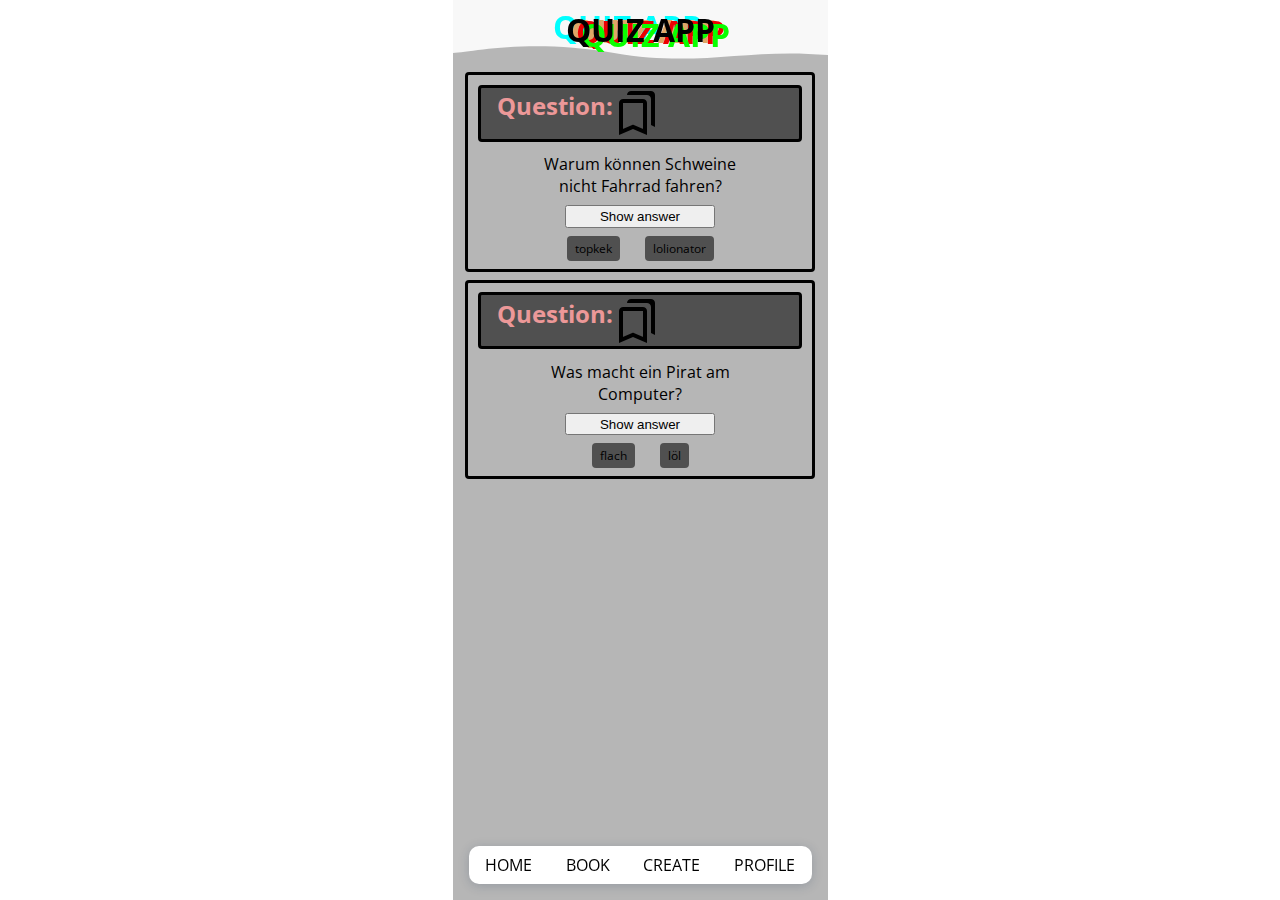
<file: index.html>
<!DOCTYPE html>
<html lang="en">
  <head>
    <meta charset="UTF-8" />
    <meta name="viewport" content="width=device-width, initial-scale=1.0" />
    <title>Quiz App</title>
    <link rel="stylesheet" href="style.css" />
    <link
      rel="stylesheet"
      href="https://fonts.googleapis.com/css?family=Open+Sans"
    />
  </head>
  <body>
    <header><h1 id="headline">QUIZ APP</h1></header>

    <main>
      <!--HOME-->
      <section class="page current" id="home">
        <div id="transferQuestion"></div>
      </section>
      <!--BOOKMARKS-->
      <section class="page" id="bookmarks">
        <article>
          <h2>Bookmarks</h2>
          <p>LÜL</p>
        </article>
      </section>
      <!--CREATE-->
      <section class="page" id="create">
        <article>
          <h2>Create new question</h2>
          <form action="" method="get" class="createForm">
            <label for="question">Enter your question: </label>
            <input type="text" name="question" id="question" required />

            <label for="answer">Enter your answer: </label>
            <input type="text" name="answer" id="answer" required />

            <label for="tags">Add tags: </label>
            <input type="text" name="tags" id="tags" required />
            <button type="submit">Submit!</button>
          </form>
        </article>
      </section>

      <!--PROFILE-->
      <section class="page" id="profile">
        <article>
          <h2>Profile</h2>
          <p>LÜL</p>
        </article>
      </section>
    </main>

    <div class="containerFooter">
      <footer>
        <ul>
          <li>
            <a class="toHome" href="#home">HOME</a>
          </li>
          <li>
            <a class="toBookmarks" href="#bookmarks">BOOK</a>
          </li>
          <li>
            <a class="toCreate" href="#create">CREATE</a>
          </li>
          <li>
            <a class="toProfile" href="#profile">PROFILE</a>
          </li>
        </ul>
      </footer>
    </div>
    <script src="script.js"></script>
  </body>
</html>
</file>
<file: style.css>
/* Reset */

* {
  margin: 0;
  padding: 0;
  box-sizing: border-box;
}

/* Base */

body {
  font-family: "Open Sans";
  max-width: 375px;
  margin: auto;
}

main {
  background: rgb(182, 182, 182);
  width: 375px;
  padding: 4.5rem 0 4rem 0;
  min-height: 100vh;
}

a {
  text-decoration: none;
  color: inherit;
}

/* Header */

header {
  display: flex;
  position: fixed;
  flex-direction: column;
  justify-content: center;
  align-items: center;
  background: url(./images/background_shape_1.svg);
  height: 58.99px;
  width: 375px;
  z-index: 1;
}

.header-tall {
  display: flex;
  position: fixed;
  flex-direction: column;
  justify-content: center;
  align-items: center;
  background: url(./images/background_shape_2.svg);
  height: 81px;
  width: 375px;
}

.header-tall h1 {
  margin: -1rem 0 0.3rem 0;
}

#headline {
  text-shadow: 15px 5px rgb(9, 255, 0), 10px 2px rgb(236, 0, 0),
    5px 1px rgb(223, 166, 102), -13px -3px rgb(0, 255, 255);
  color: black; /*chromatische Abberation */
}

/* HOME */
.homeContainer {
  display: flex;
  flex-direction: column;
  border-radius: 4px;
  border: solid;
  padding: 0.5rem 0.5rem;
  width: 350px;
  position: relative;
  margin: 0 auto 0.5rem auto;
}

.homeHeadline {
  display: flex;
  border: solid black;
  border-radius: 4px;
  background: rgb(80, 80, 80);
  color: rgb(236, 152, 152);
  margin: 0.1rem;
  padding: 0.1rem 0 0.1rem 1rem;
  font-size: 16px;
}

.homeBookmark {
  height: 30px;
  width: 30px;
  margin-left: auto;
  margin-right: 5px;
  align-self: center;
  content: url(images/bookmark.png);
}

.homeBookmarkToggle {
  height: 30px;
  width: 30px;
  margin-left: auto;
  margin-right: 5px;
  align-self: center;
  content: url(images/bookmark_marked.png);
}

.homeQuestion {
  text-align: center;
  margin: 10px 50px 0;
}

.answerToggle {
  display: flex;
  flex-direction: column;
}

.homeAnswerButton {
  margin: 0.5rem auto;
  padding: 0.1rem 1rem;
  text-align: center;
  width: 150px;
}

.homeAnswer {
  text-align: center;
  margin: 0 50px;
  padding: 0 0 10px 0;
  display: block;
}

.homeAnswerToggle {
  display: none;
}

.homeTagContainer {
  display: flex;
  justify-content: center;
  gap: 25px;
  flex-wrap: wrap;
}

.homeTags {
  border-radius: 4px;
  background: rgb(80, 80, 80);
  padding: 4px 8px;
  font-size: 12px;
}

/* Footer */

.containerFooter {
  display: block;
  position: fixed;
  bottom: 0;
  width: 375px;
  padding: 1rem 1rem 1rem 1rem;
}

footer {
  border-radius: 10px;
  background: #fff;
  box-shadow: 0px 2px 11px rgba(25, 50, 81, 0.203238);
}

footer ul {
  display: flex;
  justify-content: space-around;
  list-style-type: none;
}

footer li {
  padding: 0.5rem;
}

footer li a {
  text-decoration: none;
  color: var(--denim-200);
}

.page {
  display: none;
}

.page.current {
  display: block;
}
</file>
